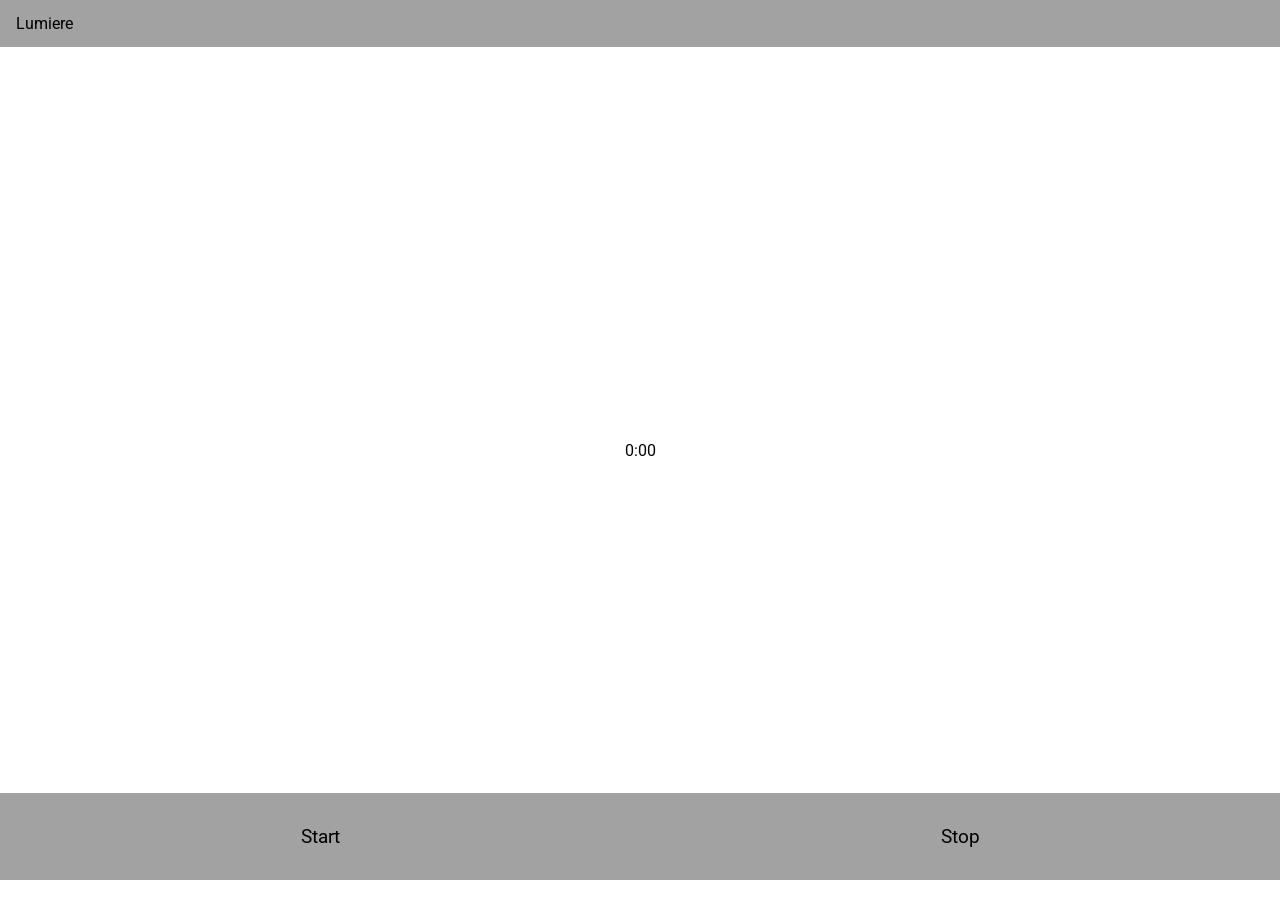
<file: index.html>
<!DOCTYPE html>
<html>
    <head>
        <link rel="stylesheet" href="style.css">
        <title>Lumiere Timer</title>
    </head>
    <body>
        <nav>
            <ul>
                <li><a href="index.html">Lumiere</a></li>
                <li></li>
            </ul>
        </nav>
        <div>
            <p id="min">min</p><p>:</p><p id="sec">sec</p>
        </div>
        <footer id="btn">
            <button onclick="start()" height="100px">Start</button>
            <button onclick="stop()">Stop</button>
        </footer>
        <script src="script.js"></script>
    </body>
</html>
</file>
<file: style.css>
@import url('https://fonts.googleapis.com/css2?family=Roboto&display=swap');

* {
    font-family: "Roboto", sans-serif;
    padding: 0;
    margin: 0;
}

div {
    display: flex;
    justify-content: center;
    align-items: center;
    min-height: 100vh;
    #time {
        font-size: xx-large;
    }
}

#btn {
    position: absolute;
    bottom: 20px;
    left: 0;
    width: 100%;
    text-align: center;
}

footer button {
    width: 50%;
    float: left;
    background-color: #a2a2a2;
    color: black;
    border: none;
    padding-top: 2.5%;
    padding-bottom: 2.5%;
    font-size: larger;
}

nav {
  position: fixed;
  top: 0;
  width: 100%;
  ul {
    list-style-type: none;
    margin: 0;
    padding: 0;
    overflow: hidden;
    background-color: #a2a2a2;
  }

  ul li {
    float: left;
    padding: 14px 16px;
    text-align: center;
  }

  ul li #right{
    float: right;
    padding: 14px 16px;
    text-align: center;
  }

  ul li a {
    display: block;
    color: black;
    text-align: center;
    text-decoration: none;
  }
}
</file>
